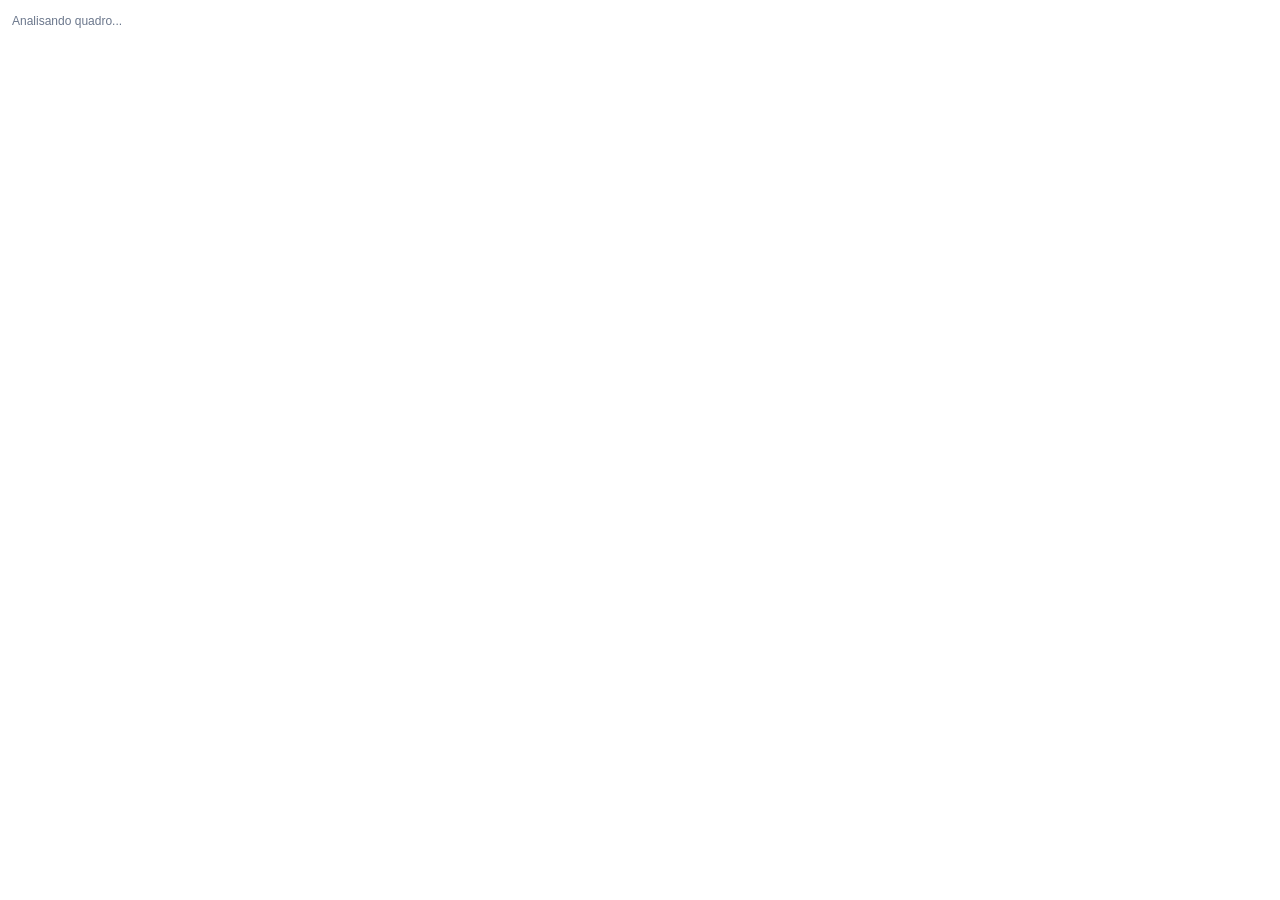
<file: board-report.html>
<!DOCTYPE html>
<html>
<head>
  <meta charset="utf-8">
  <link rel="stylesheet" href="pmo.css">
  <script src="https://p.trellocdn.com/power-up.min.js"></script>
  <script src="pmo-rules.js"></script>
</head>
<body>
<div id="root"><p class="loading">Analisando quadro...</p></div>
<script>
var t = TrelloPowerUp.iframe();

Promise.all([
  t.lists('all'),
  t.cards('id', 'name', 'idMembers', 'due', 'desc', 'checklists', 'dateLastActivity', 'badges', 'idList', 'closed')
]).then(function (results) {
  var lists = results[0];
  var cards = results[1];

  var listMap = {};
  lists.forEach(function (l) { listMap[l.id] = l.name; });

  var active = cards.filter(function (c) {
    return !c.closed && PMO.ACTIVE_LISTS.indexOf(listMap[c.idList]) !== -1;
  });

  var checked = active.map(function (c) {
    var listName = listMap[c.idList];
    return { card: c, listName: listName, issues: PMO.getIssues(c, listName) };
  });

  var withIssues = checked.filter(function (r) { return r.issues.length > 0; });
  var ok         = checked.filter(function (r) { return r.issues.length === 0; });
  var withCrit   = checked.filter(function (r) {
    return r.issues.some(function (i) { return i.severity === 'critical'; });
  });

  var html = '<div class="summary">';
  html += stat(active.length,                   'Ativos',   '');
  html += stat(withCrit.length,                 'Críticos', 'critical');
  html += stat(withIssues.length - withCrit.length, 'Alertas',  'warning');
  html += stat(ok.length,                       'OK',       'ok');
  html += '</div>';

  if (withIssues.length === 0) {
    html += '<p class="ok-msg">✅ Todos os cards estão em conformidade com o padrão PMO BigBox!</p>';
  } else {
    // Críticos primeiro
    withIssues.sort(function (a, b) {
      var aC = a.issues.some(function (i) { return i.severity === 'critical'; }) ? 1 : 0;
      var bC = b.issues.some(function (i) { return i.severity === 'critical'; }) ? 1 : 0;
      return bC - aC;
    });

    html += '<div class="card-list">';
    withIssues.forEach(function (r) {
      var hasCrit = r.issues.some(function (i) { return i.severity === 'critical'; });
      html += '<div class="card-row ' + (hasCrit ? 'has-critical' : 'has-warning') + '">';
      html += '<div class="card-name" title="' + esc(r.card.name) + '">' + esc(r.card.name) + '</div>';
      html += '<div class="card-list-tag">' + esc(r.listName) + '</div>';
      html += '<div class="card-issues">';
      r.issues.forEach(function (i) {
        var icon = i.severity === 'critical' ? '🔴' : '🟡';
        html += '<span class="issue-tag ' + i.severity + '">' + icon + ' ' + i.text + '</span>';
      });
      html += '</div></div>';
    });
    html += '</div>';
  }

  document.getElementById('root').innerHTML = html;
}).catch(function () {
  document.getElementById('root').innerHTML = '<p class="loading">Erro ao carregar dados do quadro.</p>';
});

function stat(val, label, cls) {
  return '<div class="stat ' + cls + '"><span class="stat-val">' + val + '</span><span class="stat-label">' + label + '</span></div>';
}

function esc(str) {
  if (!str) return '';
  return str.replace(/&/g, '&amp;').replace(/</g, '&lt;').replace(/>/g, '&gt;').replace(/"/g, '&quot;');
}
</script>
</body>
</html>
</file>
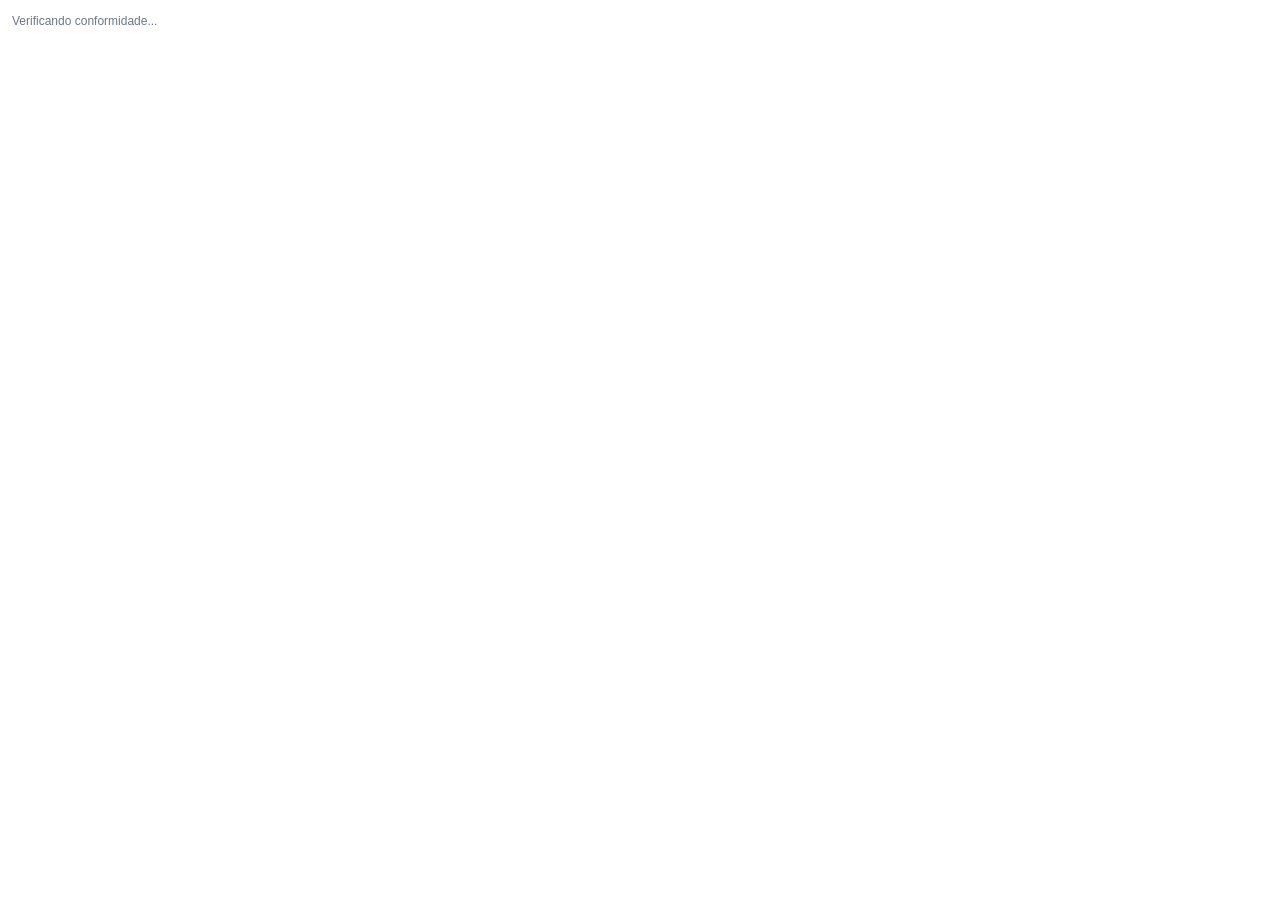
<file: card-section.html>
<!DOCTYPE html>
<html>
<head>
  <meta charset="utf-8">
  <link rel="stylesheet" href="pmo.css">
  <script src="https://p.trellocdn.com/power-up.min.js"></script>
  <script src="pmo-rules.js"></script>
</head>
<body>
<div id="root"><p class="loading">Verificando conformidade...</p></div>
<script>
var t = TrelloPowerUp.iframe();

Promise.all([
  t.card('idMembers', 'due', 'desc', 'checklists', 'dateLastActivity', 'badges'),
  t.list('name')
]).then(function (results) {
  var card = results[0];
  var list = results[1];
  var root = document.getElementById('root');

  if (PMO.ACTIVE_LISTS.indexOf(list.name) === -1) {
    root.innerHTML = '<p class="ok-msg">Card em lista não ativa — sem verificação PMO.</p>';
    return t.sizeTo('#root');
  }

  var issues  = PMO.getIssues(card, list.name);
  var crits   = issues.filter(function (i) { return i.severity === 'critical'; });
  var warns   = issues.filter(function (i) { return i.severity === 'warning'; });

  if (issues.length === 0) {
    root.innerHTML = '<p class="ok-msg">✅ Em conformidade com o padrão PMO BigBox.</p>';
    return t.sizeTo('#root');
  }

  var html = '';
  if (crits.length > 0) {
    html += '<div class="section-label critical-label">🔴 Críticos (' + crits.length + ')</div>';
    crits.forEach(function (i) {
      html += '<div class="issue-item critical">• ' + i.text + '</div>';
    });
  }
  if (warns.length > 0) {
    html += '<div class="section-label warning-label">🟡 Alertas (' + warns.length + ')</div>';
    warns.forEach(function (i) {
      html += '<div class="issue-item warning">• ' + i.text + '</div>';
    });
  }

  root.innerHTML = html;
  return t.sizeTo('#root');
}).catch(function () {
  document.getElementById('root').innerHTML = '<p class="loading">Erro ao carregar dados do card.</p>';
});
</script>
</body>
</html>
</file>
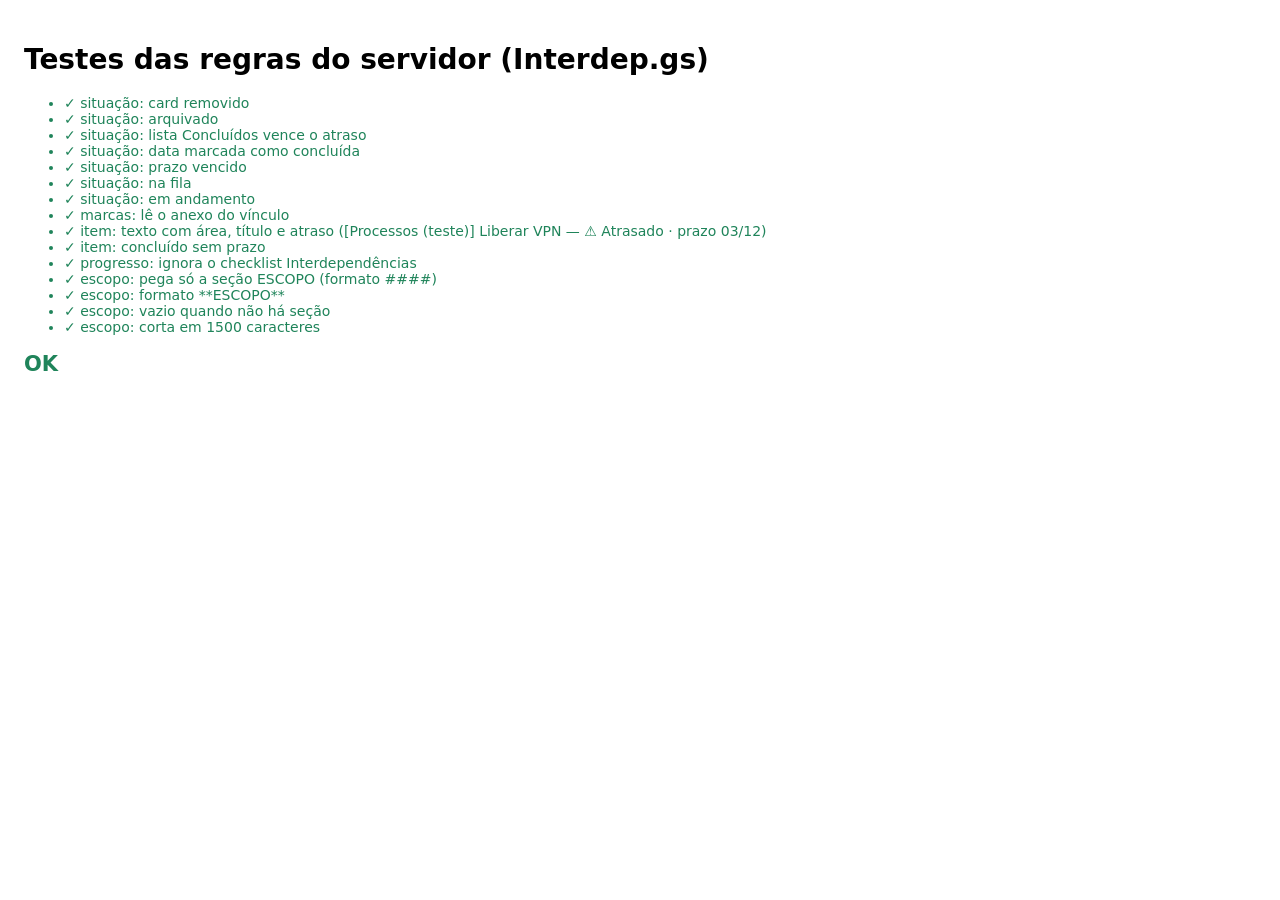
<file: apps_script/testes.html>
<!doctype html>
<html lang="pt-BR">
<head><meta charset="utf-8"><title>Testes – Interdep.gs</title>
<style>body{font:14px system-ui;padding:16px}.ok{color:#1f845a}.falha{color:#c9372c;font-weight:bold}</style>
<script>
// Simula o mínimo do Apps Script usado pelas regras puras.
var Utilities = { formatDate: function (d, tz, f) {
  var p = new Intl.DateTimeFormat("pt-BR", { timeZone: "America/Sao_Paulo", day: "2-digit", month: "2-digit", year: "numeric" }).formatToParts(d);
  var g = function (t) { return p.find(function (x) { return x.type === t; }).value; };
  return f.replace("dd", g("day")).replace("MM", g("month")).replace("yyyy", g("year"));
} };
</script>
<script src="./Interdep.gs"></script>
</head>
<body>
<h1>Testes das regras do servidor (Interdep.gs)</h1>
<ul id="r"></ul>
<script>
var falhas = 0;
function ok(cond, nome) {
  if (!cond) falhas++;
  document.getElementById("r").insertAdjacentHTML("beforeend", '<li class="' + (cond ? "ok" : "falha") + '">' + (cond ? "✓ " : "✗ ") + nome + "</li>");
}
var futuro = new Date(Date.now() + 5 * 864e5).toISOString(), passado = new Date(Date.now() - 864e5).toISOString();
ok(situacao(null) === "removido", "situação: card removido");
ok(situacao({ closed: true, list: { name: "Em Execução" } }) === "arquivado", "situação: arquivado");
ok(situacao({ list: { name: "Concluídos" }, due: passado }) === "concluido", "situação: lista Concluídos vence o atraso");
ok(situacao({ dueComplete: true, list: { name: "Em Execução" } }) === "concluido", "situação: data marcada como concluída");
ok(situacao({ list: { name: "Em Execução" }, due: passado }) === "atrasado", "situação: prazo vencido");
ok(situacao({ list: { name: "➕ NOVA DEMANDA — Criar aqui" }, due: futuro }) === "na_fila", "situação: na fila");
ok(situacao({ list: { name: "Em Execução" }, due: futuro }) === "em_andamento", "situação: em andamento");

var ms = marcas({ attachments: [{ id: "a1", url: "https://trello.com/c/x/1#pmo-interdep&papel=pai&filho=abc&area=b4kXgCbn" }, { id: "a2", url: "https://x.com" }] });
ok(ms.length === 1 && ms[0].papel === "pai" && ms[0].filho === "abc" && ms[0].idAnexo === "a1", "marcas: lê o anexo do vínculo");

var item = nomeItem({ area: "b4kXgCbn", titulo: "Liberar VPN" }, { list: { name: "Em Execução" }, due: passado });
ok(item.indexOf("[Processos (teste)] Liberar VPN — ⚠ Atrasado · prazo ") === 0, "item: texto com área, título e atraso (" + item + ")");
ok(nomeItem({ area: "x", titulo: "T" }, { list: { name: "Concluídos" } }) === "[x] T — ✓ Concluído", "item: concluído sem prazo");

ok(progresso({ checklists: [{ name: "Interdependências", checkItems: [{ state: "incomplete" }] }, { name: "Plan", checkItems: [{ state: "complete" }, { state: "incomplete" }] }] }).pct === 50, "progresso: ignora o checklist Interdependências");

// Descrição real (card "Implantação da Gestão de Ofertas", quadro de teste do Comercial)
var desc = "#### ***OBJETIVO DO PROJETO***\nImplantar um modelo...\n\n#### ***ESCOPO***\n**•\tEscopo:**\n\n**o\tIncluído**\n**\tMapeamento do Processo Atual de Ofertas**\n•\tLevantar práticas atuais.\n\n**o\tExcluído**\n\tDesenvolvimento de sistemas.\n\n#### ***OBSERVAÇÕES***\n[Dependências de outras áreas]";
var e = escopo(desc);
ok(e.indexOf("Mapeamento do Processo") >= 0 && e.indexOf("Desenvolvimento de sistemas") >= 0 && e.indexOf("OBSERVAÇÕES") < 0 && e.indexOf("OBJETIVO") < 0, "escopo: pega só a seção ESCOPO (formato ####)");
ok(escopo("**OBJETIVO DO PROJETO**\nx\n\n**ESCOPO**\n[O que está incluído]\n\n**OBSERVAÇÕES**\ny") === "[O que está incluído]", "escopo: formato **ESCOPO**");
ok(escopo("sem seções") === "", "escopo: vazio quando não há seção");
ok(escopo("ESCOPO\n" + "a".repeat(2000)).length === 1501, "escopo: corta em 1500 caracteres");

document.title = falhas ? "FALHOU (" + falhas + ")" : "OK";
document.getElementById("r").insertAdjacentHTML("afterend", "<h2 class='" + (falhas ? "falha" : "ok") + "'>" + document.title + "</h2>");
</script>
</body>
</html>
</file>
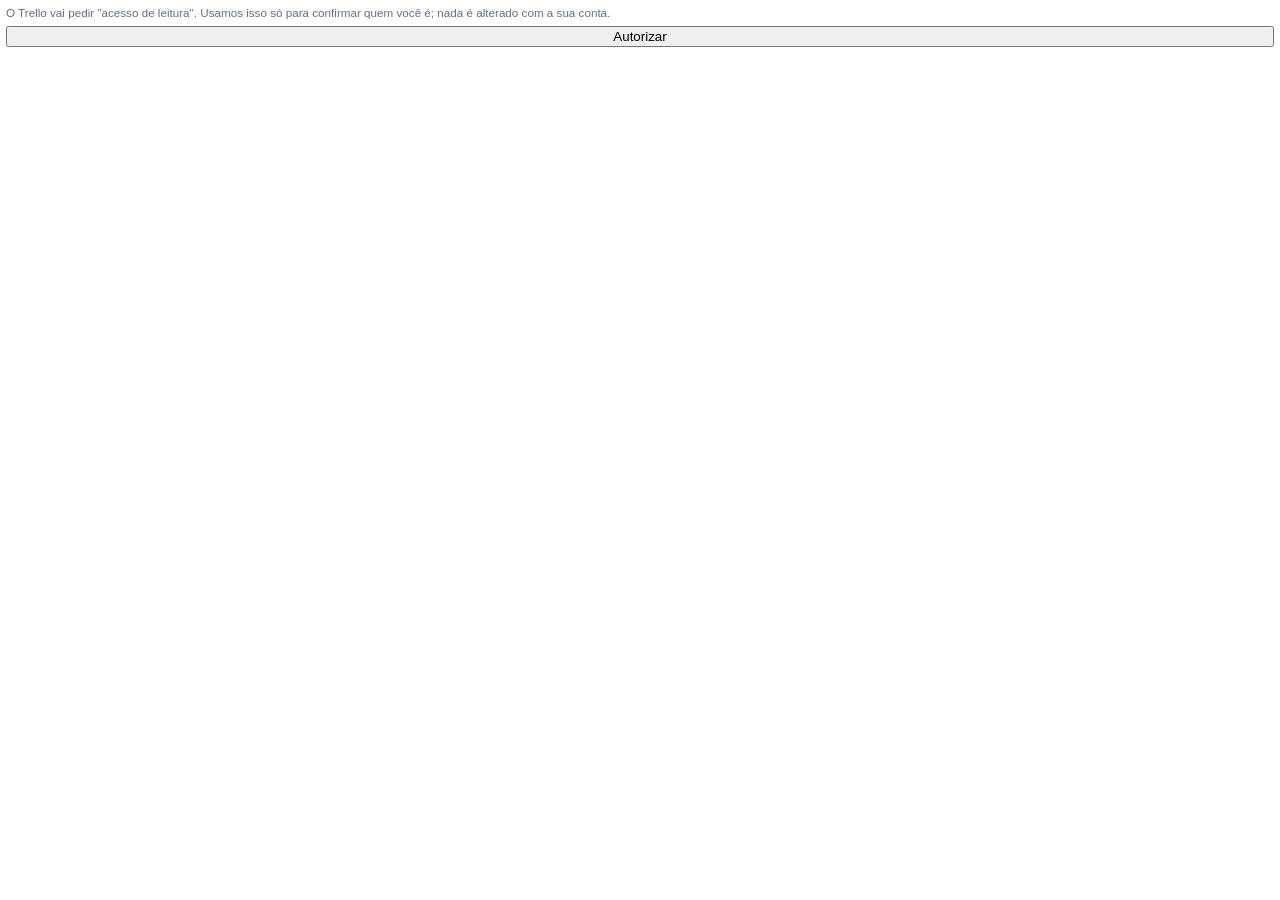
<file: interdep/autorizar.html>
<!doctype html>
<html lang="pt-BR">
<head>
<meta charset="utf-8">
<link rel="stylesheet" href="https://p.trellocdn.com/power-up.min.css">
<link rel="stylesheet" href="./estilo.css">
<script src="https://p.trellocdn.com/power-up.min.js"></script>
<script src="./config.js"></script>
<script src="./api.js"></script>
</head>
<body>
<div id="c">
<small>O Trello vai pedir "acesso de leitura". Usamos isso só para confirmar quem você é; nada é alterado com a sua conta.</small>
<button class="mod-primary" id="a" style="width:100%">Autorizar</button>
<div id="msg"></div>
</div>
<script>
var CFG = window.PMO_INTERDEP || {};
var t = TrelloPowerUp.iframe({ appKey: CFG.APP_KEY, appName: CFG.APP_NAME });
document.getElementById("a").onclick = async function () {
  try { await InterdepApi.autorizar(t); t.closePopup(); }
  catch (e) { document.getElementById("msg").innerHTML = '<small class="erro">Não foi possível autorizar.</small>'; }
};
t.render(function () { t.sizeTo("#c"); });
</script>
</body>
</html>
</file>
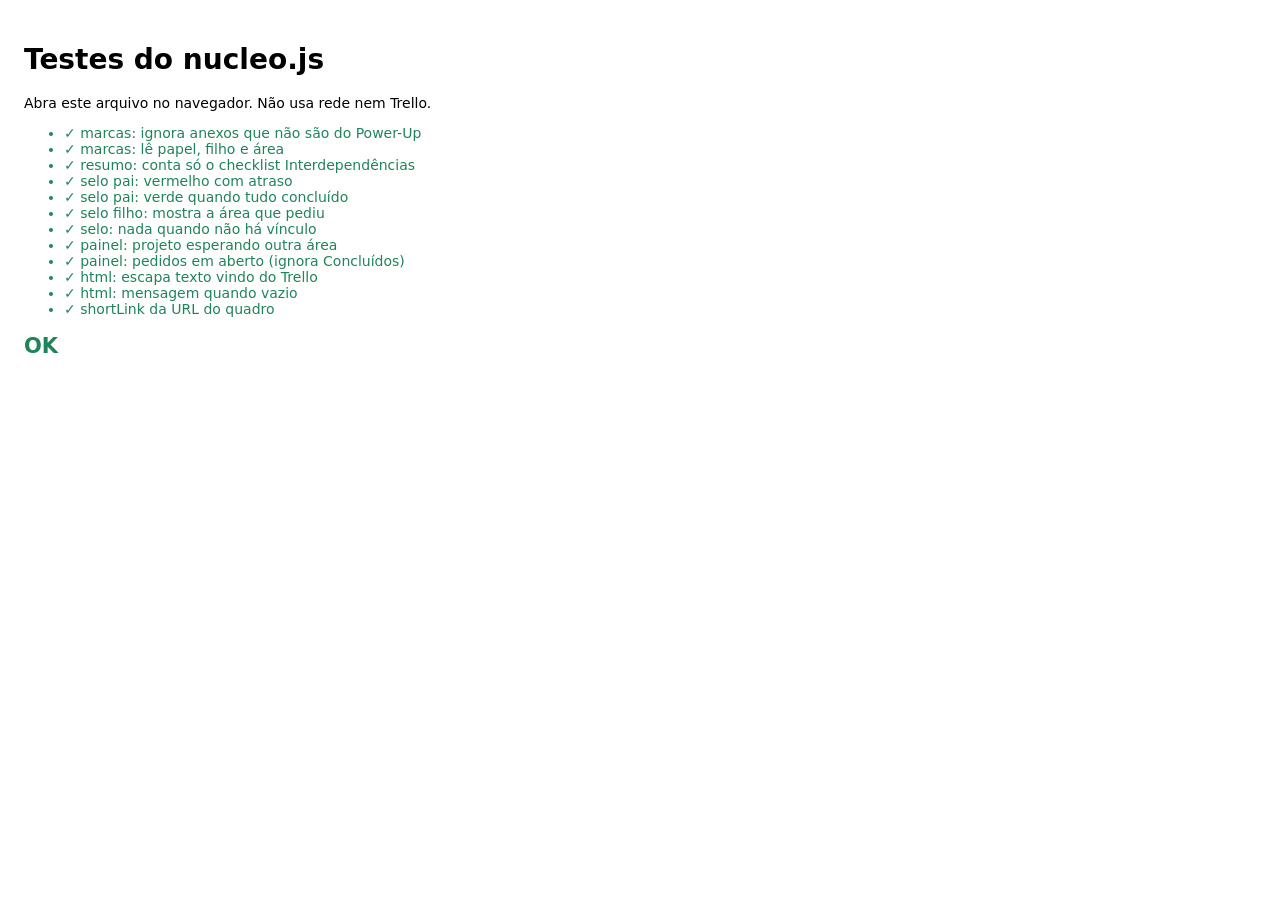
<file: interdep/testes.html>
<!doctype html>
<html lang="pt-BR">
<head><meta charset="utf-8"><title>Testes – nucleo.js</title>
<style>body{font:14px system-ui;padding:16px}.ok{color:#1f845a}.falha{color:#c9372c;font-weight:bold}</style>
<script src="./nucleo.js"></script>
</head>
<body>
<h1>Testes do nucleo.js</h1>
<p>Abra este arquivo no navegador. Não usa rede nem Trello.</p>
<ul id="r"></ul>
<script>
var falhas = 0;
function ok(cond, nome) {
  if (!cond) falhas++;
  document.getElementById("r").insertAdjacentHTML("beforeend", '<li class="' + (cond ? "ok" : "falha") + '">' + (cond ? "✓ " : "✗ ") + Interdep.esc(nome) + "</li>");
}
var I = Interdep;
var AREAS = [{ key: "7uckGfR4", nome: "Comercial" }, { key: "b4kXgCbn", nome: "T.I." }];

// marcas
var m = I.marcas([
  { name: "↪ Pedido a T.I.: VPN", url: "https://trello.com/c/abc#pmo-interdep&papel=pai&filho=6adba4562e83169412f09370&area=b4kXgCbn" },
  { name: "Screenful", url: "https://trello.com/c/x#sf-dependencies&dependencyType=blocks" },
  { name: "sem url" },
]);
ok(m.length === 1, "marcas: ignora anexos que não são do Power-Up");
ok(m[0].papel === "pai" && m[0].filho === "6adba4562e83169412f09370" && m[0].area === "b4kXgCbn", "marcas: lê papel, filho e área");

// resumo e selos
var cl = [{ name: "Interdependências", checkItems: [
  { name: "[T.I.] VPN — ✓ Concluído", state: "complete" },
  { name: "[T.I.] API — ⚠ Atrasado · prazo 01/11", state: "incomplete" },
  { name: "[T.I.] Relatório — Em andamento · prazo 30/12", state: "incomplete" },
] }, { name: "Execução - Geral", checkItems: [{ name: "x", state: "incomplete" }] }];
var r = I.resumoPedidos(cl);
ok(r.total === 3 && r.feitos === 1 && r.atrasados === 1, "resumo: conta só o checklist Interdependências");
var s = I.selos({ checklists: cl, attachments: [] }, AREAS);
ok(s.length === 1 && s[0].color === "red" && s[0].text === "⚠ Aguarda áreas 1/3", "selo pai: vermelho com atraso");
cl[0].checkItems[1].state = "complete"; cl[0].checkItems[2].state = "complete";
ok(I.selos({ checklists: cl }, AREAS)[0].color === "green", "selo pai: verde quando tudo concluído");
var sf = I.selos({ checklists: [], attachments: [{ url: "https://trello.com/c/p#pmo-interdep&papel=filho&pai=1&area=7uckGfR4" }] }, AREAS);
ok(sf.length === 1 && sf[0].text === "Pedido de Comercial" && sf[0].color === "blue", "selo filho: mostra a área que pediu");
ok(I.selos({ checklists: [], attachments: [] }, AREAS).length === 0, "selo: nada quando não há vínculo");

// painel
var ontem = new Date(Date.now() - 864e5).toISOString();
var p = I.painel([
  { name: "Projeto X", url: "u1", idList: "L1", checklists: [{ name: "Interdependências", checkItems: [{ name: "[T.I.] A — ⚠ Atrasado", state: "incomplete" }] }], attachments: [] },
  { name: "Pedido Y", url: "u2", idList: "L1", due: ontem, checklists: [], attachments: [{ url: "x#pmo-interdep&papel=filho&pai=1&area=7uckGfR4" }] },
  { name: "Pedido Z", url: "u3", idList: "L2", checklists: [], attachments: [{ url: "x#pmo-interdep&papel=filho&pai=1&area=7uckGfR4" }] },
], [{ id: "L1", name: "Em Execução" }, { id: "L2", name: "Concluídos" }], AREAS);
ok(p.esperando.length === 1 && p.esperando[0].atrasados === 1, "painel: projeto esperando outra área");
ok(p.devendo.length === 1 && p.devendo[0].atrasado && p.devendo[0].para === "Comercial", "painel: pedidos em aberto (ignora Concluídos)");

// segurança do HTML
var h = I.htmlSecao({ pedidos: [{ filhoId: "1", area: "<b>x</b>", titulo: '"><img src=x onerror=alert(1)>', situacao: "na_fila", itens: 0, feitos: 0, pct: null }], origens: [] });
ok(h.indexOf("<img") < 0 && h.indexOf("&lt;b&gt;") >= 0, "html: escapa texto vindo do Trello");
ok(I.htmlSecao({ pedidos: [], origens: [] }).indexOf("não tem pedidos") >= 0, "html: mensagem quando vazio");
ok(I.shortLinkDaUrl("https://trello.com/b/7uckGfR4/teste") === "7uckGfR4", "shortLink da URL do quadro");

document.title = falhas ? "FALHOU (" + falhas + ")" : "OK";
document.getElementById("r").insertAdjacentHTML("afterend", "<h2 class='" + (falhas ? "falha" : "ok") + "'>" + document.title + "</h2>");
</script>
</body>
</html>
</file>
<file: pmo.css>
* { margin: 0; padding: 0; box-sizing: border-box; }

body {
  font-family: -apple-system, BlinkMacSystemFont, 'Segoe UI', Roboto, sans-serif;
  font-size: 13px;
  color: #172b4d;
  background: #fff;
  padding: 10px 12px;
}

/* Summary bar */
.summary {
  display: flex;
  gap: 6px;
  margin-bottom: 10px;
}
.stat {
  flex: 1;
  background: #f4f5f7;
  border-radius: 6px;
  padding: 8px 6px;
  text-align: center;
}
.stat.critical { background: #ffebe6; }
.stat.warning  { background: #fffae6; }
.stat.ok       { background: #e3fcef; }

.stat-val {
  display: block;
  font-size: 20px;
  font-weight: 700;
  line-height: 1;
}
.stat.critical .stat-val { color: #de350b; }
.stat.warning  .stat-val { color: #ff8b00; }
.stat.ok       .stat-val { color: #00875a; }

.stat-label {
  display: block;
  font-size: 10px;
  color: #6b778c;
  margin-top: 3px;
}

/* Card list — board report */
.card-list {
  display: flex;
  flex-direction: column;
  gap: 5px;
  max-height: 390px;
  overflow-y: auto;
  padding-right: 2px;
}
.card-row {
  border: 1px solid #dfe1e6;
  border-left-width: 3px;
  border-radius: 5px;
  padding: 7px 10px;
}
.card-row.has-critical { border-left-color: #de350b; }
.card-row.has-warning  { border-left-color: #ff8b00; }

.card-name {
  font-weight: 600;
  font-size: 12px;
  white-space: nowrap;
  overflow: hidden;
  text-overflow: ellipsis;
  margin-bottom: 2px;
}
.card-list-tag {
  font-size: 10px;
  color: #6b778c;
  margin-bottom: 5px;
}
.card-issues {
  display: flex;
  flex-wrap: wrap;
  gap: 3px;
}

/* Issue tags */
.issue-tag {
  font-size: 11px;
  padding: 2px 6px;
  border-radius: 3px;
  white-space: nowrap;
}
.issue-tag.critical { background: #ffebe6; color: #de350b; }
.issue-tag.warning  { background: #fffae6; color: #974f0c; }

/* Card section */
.section-label {
  font-size: 11px;
  font-weight: 700;
  letter-spacing: 0.3px;
  text-transform: uppercase;
  margin: 8px 0 4px;
}
.section-label:first-child { margin-top: 0; }
.critical-label { color: #de350b; }
.warning-label  { color: #ff8b00; }

.issue-item {
  font-size: 12px;
  padding: 4px 8px;
  border-radius: 4px;
  margin-bottom: 3px;
}
.issue-item.critical { background: #ffebe6; color: #de350b; }
.issue-item.warning  { background: #fffae6; color: #974f0c; }

/* Utilities */
.ok-msg {
  font-size: 12px;
  color: #00875a;
  background: #e3fcef;
  padding: 8px 10px;
  border-radius: 4px;
}
.loading {
  color: #6b778c;
  font-size: 12px;
  padding: 4px 0;
}
</file>
<file: interdep/estilo.css>
html, body { overflow: hidden; }
body { font: 14px -apple-system, BlinkMacSystemFont, "Segoe UI", Roboto, sans-serif; color: #172b4d; margin: 0; padding: 4px 6px; }
h3 { margin: 12px 0 6px; font-size: 14px; }
h4 { margin: 10px 0 4px; font-size: 13px; color: #44546f; }
h5 { margin: 8px 0 2px; font-size: 12px; color: #44546f; }
small { color: #626f86; }
ul { margin: 4px 0 0; padding-left: 18px; }
.l { border: 1px solid #dfe1e6; border-radius: 6px; padding: 8px; margin: 0 0 8px; }
.l.erro, .erro { border-color: #c9372c; }
.erro:not(.l) { color: #c9372c; }
.t { display: inline-block; border-radius: 3px; padding: 1px 6px; color: #fff; font-size: 12px; }
.red { background: #c9372c; } .yellow { background: #7f5f01; } .green { background: #1f845a; } .gray { background: #626f86; }
.vermelho { color: #c9372c; }
.barra { background: #dfe1e6; border-radius: 4px; height: 8px; margin: 6px 0 2px; }
.barra div { background: #1f845a; height: 8px; border-radius: 4px; }
.escopo { font-size: 13px; background: #f7f8f9; border-radius: 4px; padding: 6px; max-height: 160px; overflow: auto; }
.vazio { color: #626f86; font-style: italic; }
button { margin-top: 6px; }
label { display: block; margin: 8px 0 2px; font-weight: 600; font-size: 13px; }
input, select, textarea { width: 100%; box-sizing: border-box; }
textarea { min-height: 70px; }
</file>
